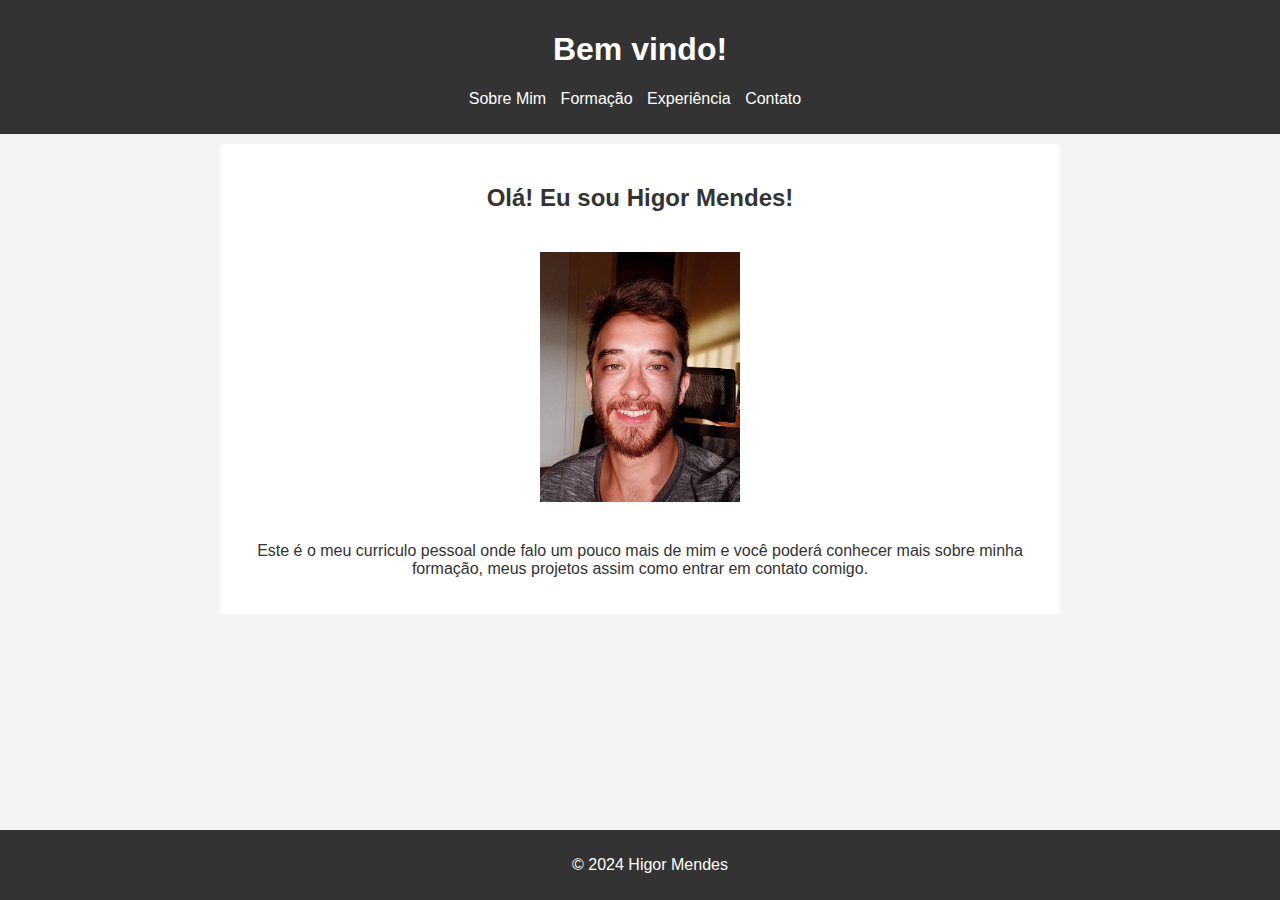
<file: index.html>
<!DOCTYPE html>
<html lang="pt-BR">
<head>
    <meta charset="UTF-8">
    <meta name="viewport" content="width=device-width, initial-scale=1.0">
    <title>Portfólio Higor Mendes</title>
    <link rel="stylesheet" href="style.css">
</head>
<body>
    <header>
        <h1>Bem vindo!</h1>
        <nav>
            <ul>
                <li><a href="sobre.html">Sobre Mim</a></li>
                <li><a href="formacao.html">Formação</a></li>
                <li><a href="experiencia.html">Experiência</a></li>
                <li><a href="contato.html">Contato</a></li>
            </ul>
        </nav>
    </header>
    <main>
        <h2>Olá! Eu sou Higor Mendes!</h2>
        <img src="/fotoHigor.jpeg" alt="Descrição da imagem" class="imagem-principal">
        <p>Este é o meu curriculo pessoal onde falo um pouco mais de mim e você poderá conhecer mais sobre minha formação, 
            meus projetos assim como entrar em contato comigo.</p>
    </main>
    <footer>
        <p>&copy; 2024 Higor Mendes</p>
    </footer>
</body>
</html>
</file>
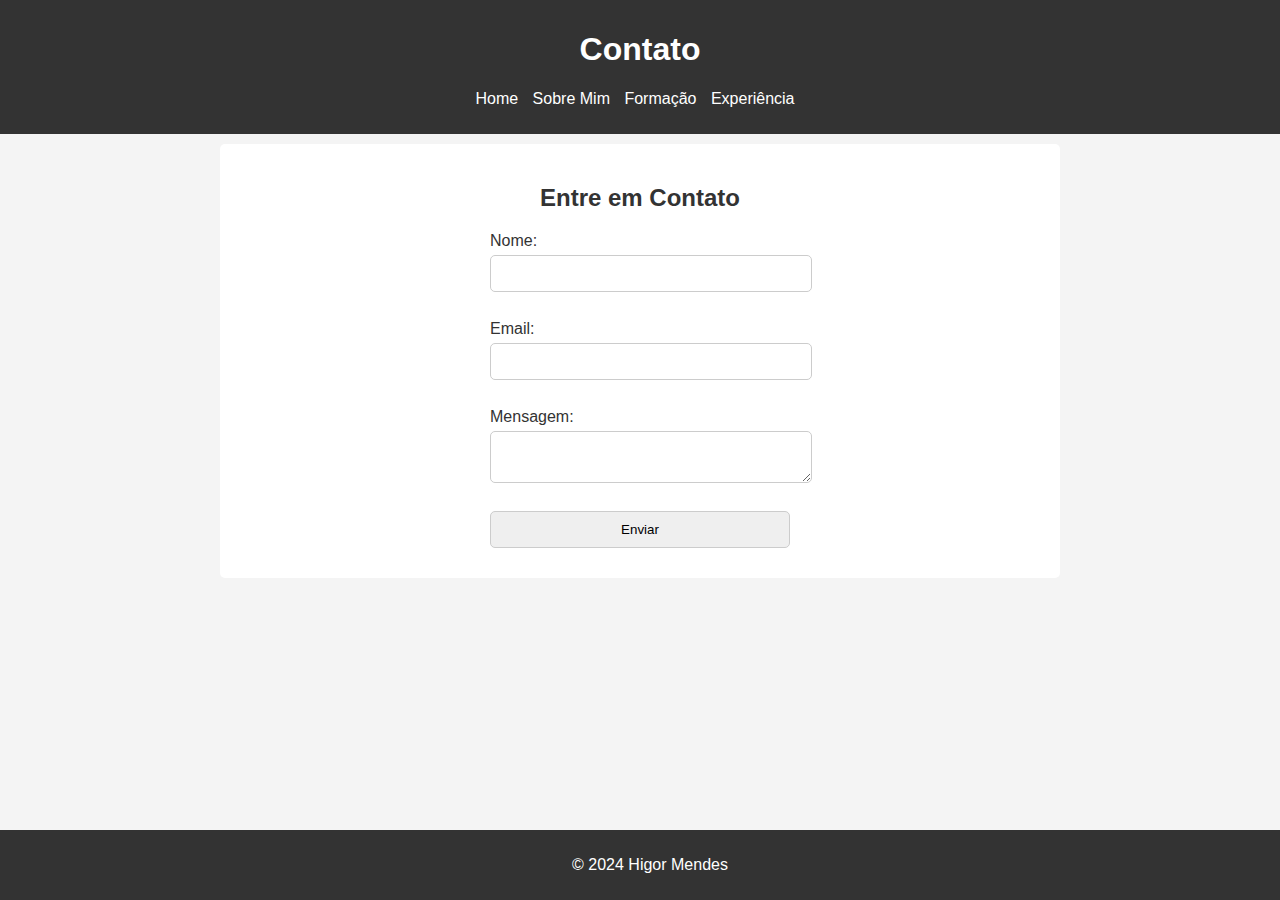
<file: contato.html>
<!DOCTYPE html>
<html lang="pt-BR">
<head>
    <meta charset="UTF-8">
    <meta name="viewport" content="width=device-width, initial-scale=1.0">
    <title>Contato</title>
    <link rel="stylesheet" href="style.css">
    <script>
        function mostrarMensagem() {
            event.preventDefault(); // Previne o comportamento padrão do formulário

            // Exibe a mensagem de confirmação
            const mensagemConfirmacao = document.getElementById('mensagem-confirmacao');
            mensagemConfirmacao.style.display = 'block';

            // Limpa o formulário (opcional)
            document.getElementById('form-contato').reset();
        }
    </script>
</head>
<body>
    <header>
        <h1>Contato</h1>
        <nav>
            <ul>
                <li><a href="index.html">Home</a></li>
                <li><a href="sobre.html">Sobre Mim</a></li>
                <li><a href="formacao.html">Formação</a></li>
                <li><a href="experiencia.html">Experiência</a></li>
            </ul>
        </nav>
    </header>
    <main>
        <h2>Entre em Contato</h2>
        <form id="form-contato" onsubmit="mostrarMensagem()">
            <label for="nome">Nome:</label>
            <input type="text" id="nome" name="nome" required><br>
            
            <label for="email">Email:</label>
            <input type="email" id="email" name="email" required><br>
            
            <label for="mensagem">Mensagem:</label>
            <textarea id="mensagem" name="mensagem" required></textarea><br>
            
            <input type="submit" value="Enviar">
        </form>
        <p id="mensagem-confirmacao" style="display:none; color:green;">Sua mensagem foi enviada com sucesso!</p>
    </main>
    <footer>
       <p>&copy; 2024 Higor Mendes</p>
    </footer>
</body>
</html>
</file>
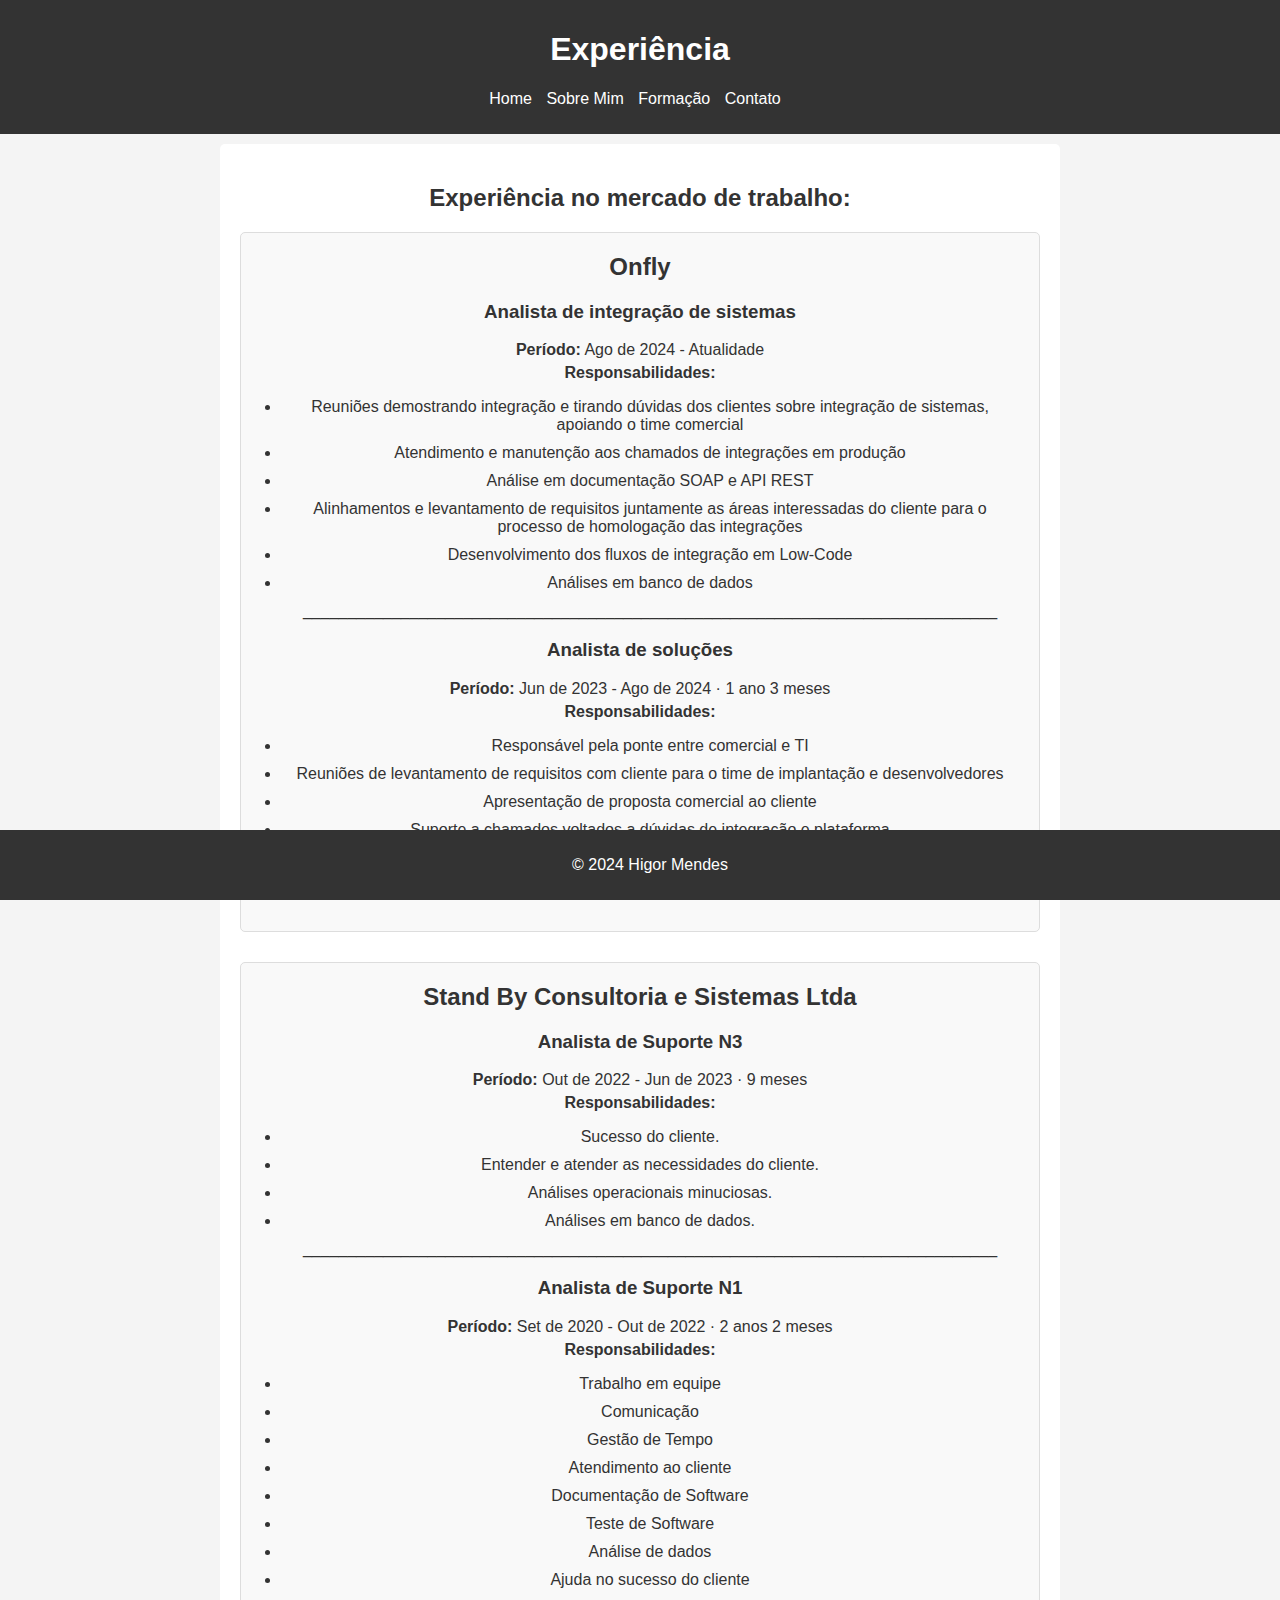
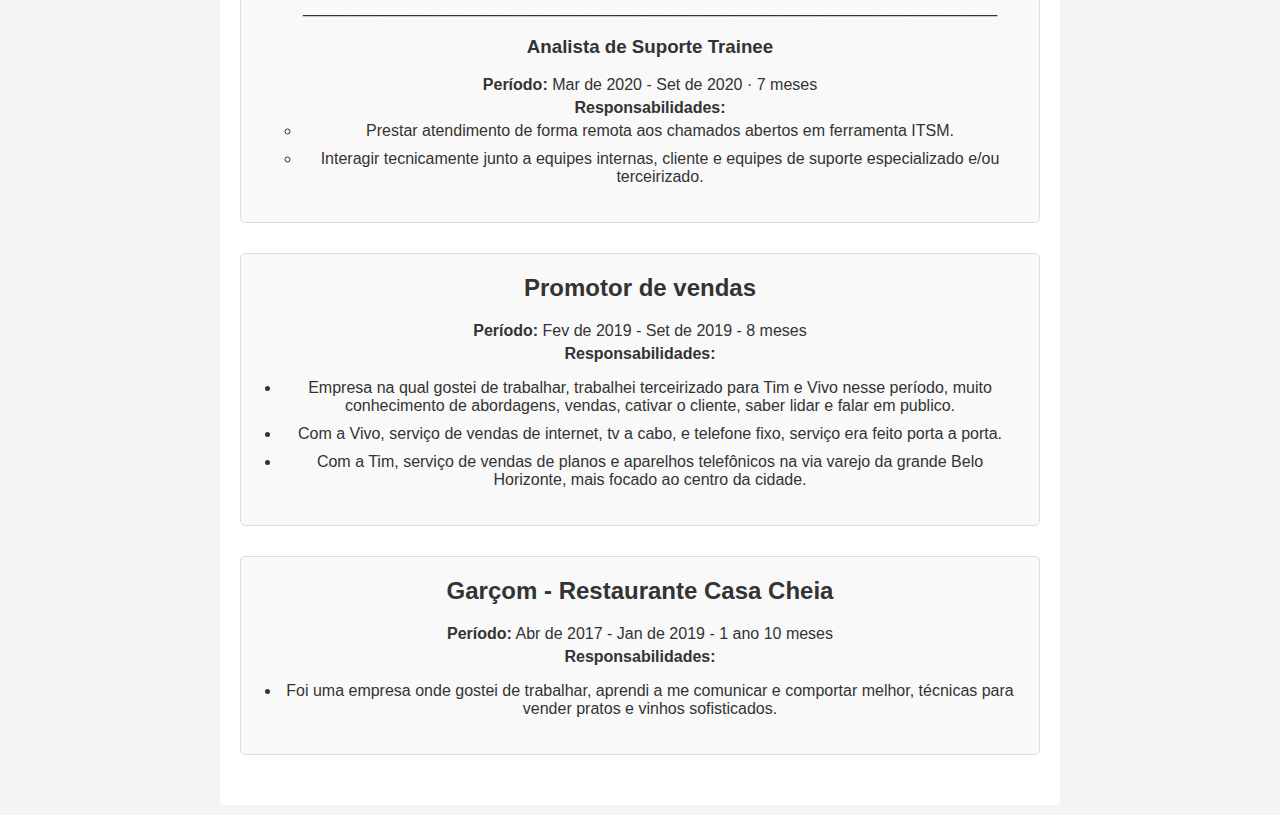
<file: experiencia.html>
<!DOCTYPE html>
<html lang="pt-BR">
<head>
    <meta charset="UTF-8">
    <meta name="viewport" content="width=device-width, initial-scale=1.0">
    <title>Portfólio</title>
    <link rel="stylesheet" href="style.css">
</head>
<body>
    <header>
        <h1>Experiência</h1>
        <nav>
            <ul>
                <li><a href="index.html">Home</a></li>
                <li><a href="sobre.html">Sobre Mim</a></li>
                <li><a href="formacao.html">Formação</a></li>
                <li><a href="contato.html">Contato</a></li>
            </ul>
        </nav>
    </header>
    <main>
        <h2>Experiência no mercado de trabalho:</h2>
        <section class="experiencia">
            <h2>Onfly</h2>
            <h3>Analista de integração de sistemas</h3>
            <p><strong>Período:</strong> Ago de 2024 - Atualidade</p>
            <p><strong>Responsabilidades:</strong></p>
            <ul>
                <li>Reuniões demostrando integração e tirando dúvidas dos clientes sobre integração de sistemas, apoiando o time comercial</li>
                <li>Atendimento e manutenção aos chamados de integrações em produção</li>
                <li>Análise em documentação SOAP e API REST</li>
                <li>Alinhamentos e levantamento de requisitos juntamente as áreas interessadas do cliente para o processo de homologação das integrações</li>
                <li>Desenvolvimento dos fluxos de integração em Low-Code</li>
                <li>Análises em banco de dados</li>
                <p>______________________________________________________________________________</p>
            </ul>
            <h3>Analista de soluções</h3>
            <p><strong>Período:</strong> Jun de 2023 - Ago de 2024 · 1 ano 3 meses</p>
            <p><strong>Responsabilidades:</strong></p>
            <ul>
                <li>Responsável pela ponte entre comercial e TI</li>
                <li>Reuniões de levantamento de requisitos com cliente para o time de implantação e desenvolvedores</li>
                <li>Apresentação de proposta comercial ao cliente</li>
                <li>Suporte a chamados voltados a dúvidas de integração e plataforma</li>
                <li>Desenho de fluxogramas</li>
                <li>Análise de documentação técnica</li>
            </ul>
        </section>    
        <section class="experiencia">
            <h2>Stand By Consultoria e Sistemas Ltda</h2>
            <h3>Analista de Suporte N3</h3>
            <p><strong>Período:</strong> Out de 2022 - Jun de 2023 · 9 meses</p>
            <p><strong>Responsabilidades:</strong></p>
            <ul>
                <li>Sucesso do cliente.</li>
                <li>Entender e atender as necessidades do cliente.</li>
                <li>Análises operacionais minuciosas.</li>
                <li>Análises em banco de dados.</li>
                <p>______________________________________________________________________________</p>
            </ul>
            <h3>Analista de Suporte N1</h3>
            <p><strong>Período:</strong> Set de 2020 - Out de 2022 · 2 anos 2 meses</p>
            <p><strong>Responsabilidades:</strong></p>
            <ul>
                <li>Trabalho em equipe</li>
                <li>Comunicação</li>
                <li>Gestão de Tempo</li>
                <li>Atendimento ao cliente</li>
                <li>Documentação de Software</li>
                <li>Teste de Software</li>
                <li>Análise de dados</li>
                <li>Ajuda no sucesso do cliente</li>
                <p>______________________________________________________________________________</p>
            <h3>Analista de Suporte Trainee</h3>
                <p><strong>Período:</strong> Mar de 2020 - Set de 2020 · 7 meses</p>
                <p><strong>Responsabilidades:</strong></p>
                <ul>
                    <li> Prestar atendimento de forma remota aos chamados abertos em ferramenta ITSM.</li>
                    <li> Interagir tecnicamente junto a equipes internas, cliente e equipes de suporte especializado e/ou terceirizado.</li>
        </section>    
        <section class="experiencia">
            <h2>Promotor de vendas</h2>
            <p><strong>Período:</strong> Fev de 2019 - Set de 2019 - 8 meses</p>
            <p><strong>Responsabilidades:</strong></p>
            <ul>
                <li>Empresa na qual gostei de trabalhar, trabalhei terceirizado para Tim e Vivo nesse período, muito conhecimento de abordagens, vendas, cativar o cliente, saber lidar e falar em publico. </li>
                    <li>Com a Vivo, serviço de vendas de internet, tv a cabo, e telefone fixo, serviço era feito porta a porta.</li> 
                    <li>Com a Tim, serviço de vendas de planos e aparelhos telefônicos na via varejo da grande Belo Horizonte, mais focado ao centro da cidade.</li>
            </ul>
        </section>

        <section class="experiencia">
            <h2>Garçom - Restaurante Casa Cheia </h2>
            <p><strong>Período:</strong> Abr de 2017 - Jan de 2019 - 1 ano 10 meses</p>
            <p><strong>Responsabilidades:</strong></p>
            <ul>
                <li>Foi uma empresa onde gostei de trabalhar, aprendi a me comunicar e comportar melhor, técnicas para vender pratos e vinhos sofisticados.</li>
            </ul>
        </section>    
    </main>
    <footer>
        <p>&copy; 2024 Higor Mendes</p>
    </footer>
</body>
</html>
</file>
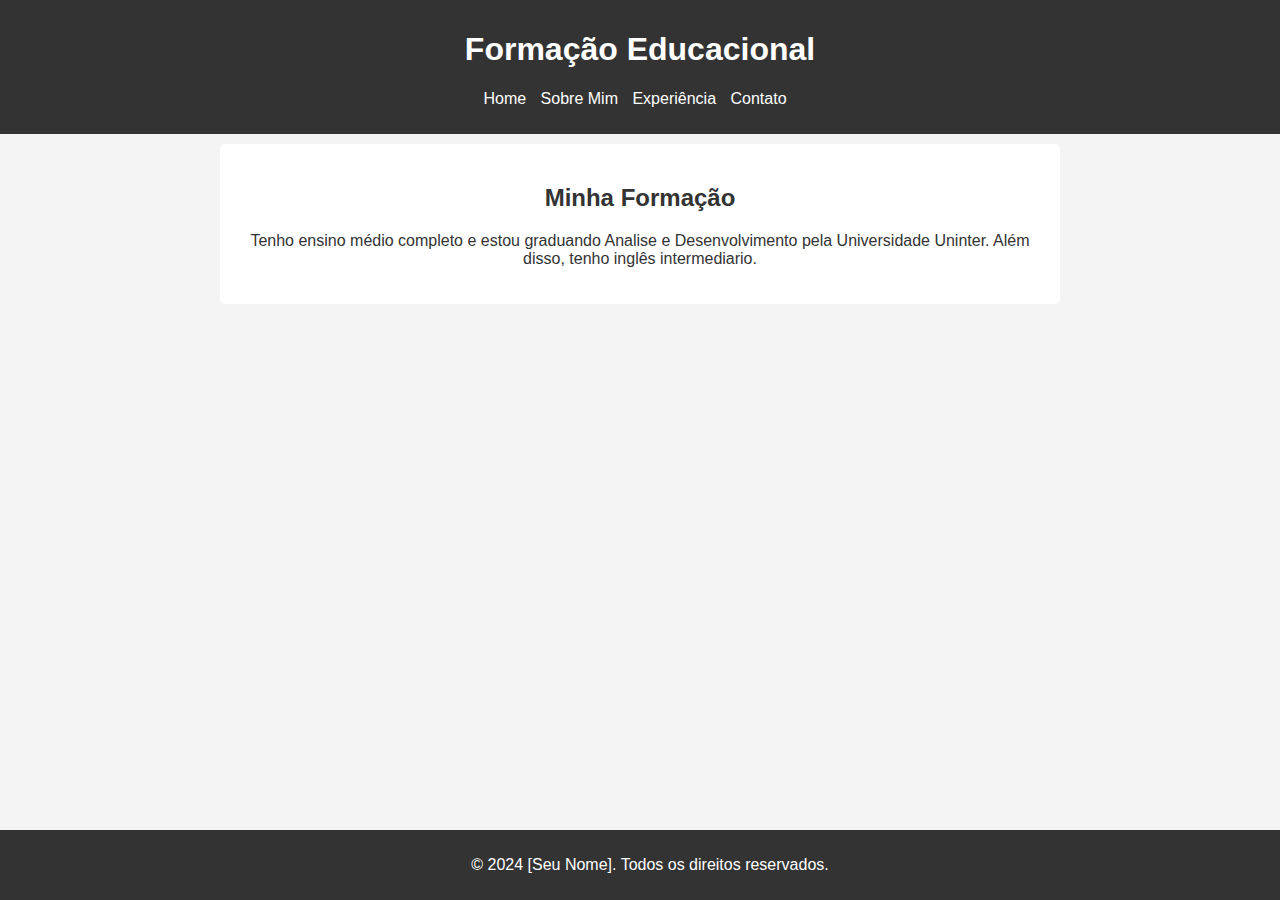
<file: formacao.html>
<!DOCTYPE html>
<html lang="pt-BR">
<head>
    <meta charset="UTF-8">
    <meta name="viewport" content="width=device-width, initial-scale=1.0">
    <title>Formação</title>
    <link rel="stylesheet" href="style.css">
</head>
<body>
    <header>
        <h1>Formação Educacional</h1>
        <nav>
            <ul>
                <li><a href="index.html">Home</a></li>
                <li><a href="sobre.html">Sobre Mim</a></li>
                <li><a href="experiencia.html">Experiência</a></li>
                <li><a href="contato.html">Contato</a></li>
            </ul>
        </nav>
    </header>
    <main>
        <h2>Minha Formação</h2>
        <p>Tenho ensino médio completo e estou graduando Analise e Desenvolvimento pela Universidade Uninter. Além disso, tenho inglês intermediario.</p>        
    </main>
    <footer>
        <p>&copy; 2024 [Seu Nome]. Todos os direitos reservados.</p>
    </footer>
</body>
</html>
</file>
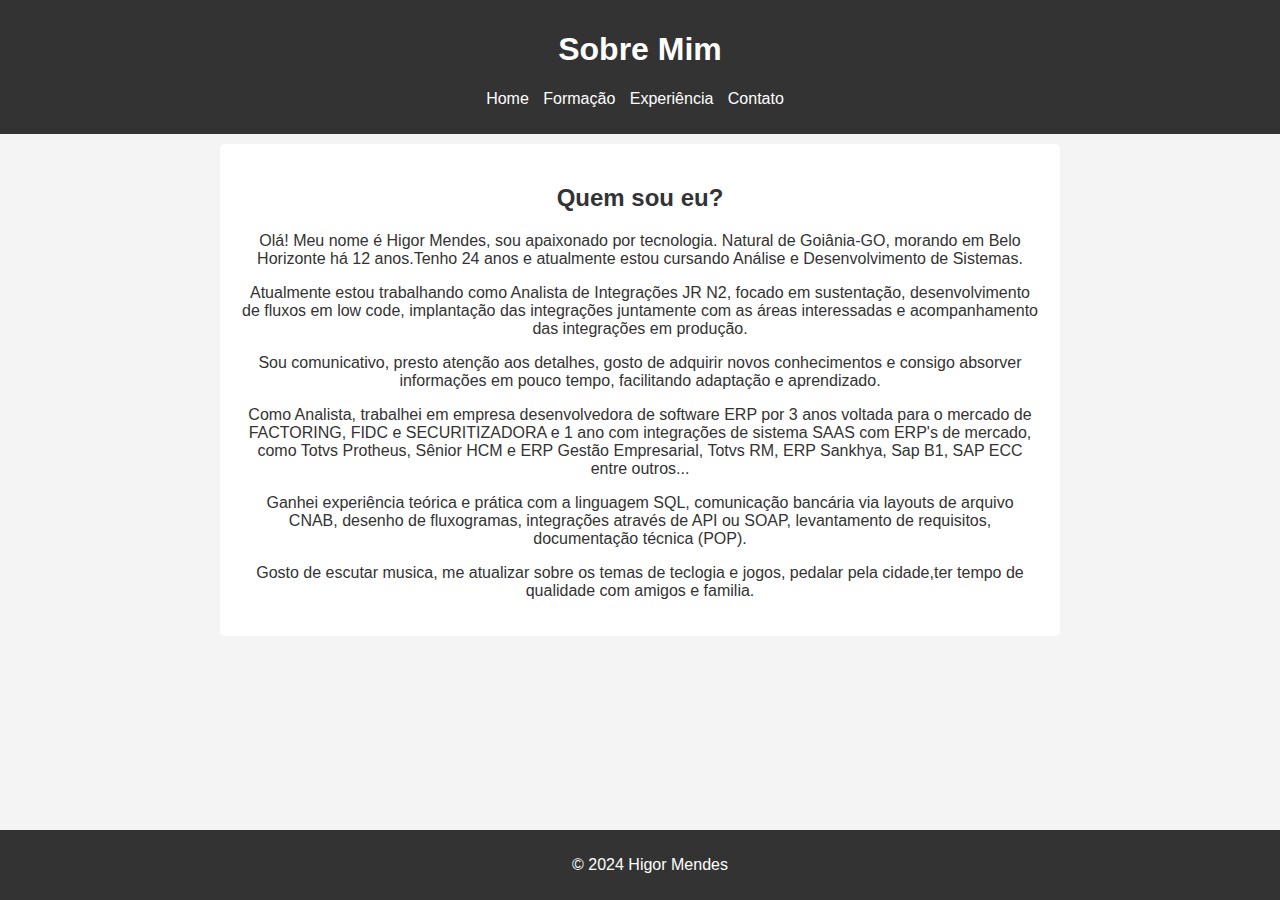
<file: sobre.html>
<!DOCTYPE html>
<html lang="pt-BR">
<head>
    <meta charset="UTF-8">
    <meta name="viewport" content="width=device-width, initial-scale=1.0">
    <title>Sobre Mim</title>
    <link rel="stylesheet" href="style.css">
</head>
<body>
    <header>
        <h1>Sobre Mim</h1>
        <nav>
            <ul>
                <li><a href="index.html">Home</a></li>
                <li><a href="formacao.html">Formação</a></li>
                <li><a href="experiencia.html">Experiência</a></li>
                <li><a href="contato.html">Contato</a></li>
            </ul>
        </nav>
    </header>
    <main>
        <h2>Quem sou eu?</h2>
        <p>Olá! Meu nome é Higor Mendes, sou apaixonado por tecnologia. 
         Natural de Goiânia-GO, morando em Belo Horizonte há 12 anos.Tenho 24 anos e atualmente estou cursando Análise e Desenvolvimento de Sistemas.
        <p>Atualmente estou trabalhando como Analista de Integrações JR N2, focado em sustentação, desenvolvimento de fluxos em low code,
             implantação das integrações juntamente com as áreas interessadas e acompanhamento das integrações em produção.</p> 
        <p>Sou comunicativo, presto atenção aos detalhes, gosto de adquirir novos conhecimentos e consigo absorver informações em pouco tempo,
             facilitando adaptação e aprendizado.</p>
        <p>Como Analista, trabalhei em empresa desenvolvedora de software ERP por 3 anos voltada para o mercado de FACTORING,
             FIDC e SECURITIZADORA e 1 ano com integrações de sistema SAAS com ERP's de mercado, como Totvs Protheus, Sênior HCM e ERP Gestão Empresarial,
              Totvs RM, ERP Sankhya, Sap B1, SAP ECC entre outros...     </p>
        <p>Ganhei experiência teórica e prática com a linguagem SQL, comunicação bancária via layouts de arquivo CNAB,
             desenho de fluxogramas, integrações através de API ou SOAP, levantamento de requisitos, documentação técnica (POP).</p>
             <p>Gosto de escutar musica, me atualizar sobre os temas de teclogia e jogos, pedalar pela cidade,ter tempo de qualidade com amigos e familia.</p>
    </p>
    </main>
    <footer>
        <p>&copy; 2024 Higor Mendes</p>
    </footer>
</body>
</html>
</file>
<file: style.css>
/* Estilo geral */
body {
    font-family: Arial, sans-serif;
    margin: 0;
    padding: 0;
    background-color: #f4f4f4;
    color: #333;
    text-align: center;
}

header {
    background-color: #333;
    color: #fff;
    padding: 10px 0;
}

nav ul {
    list-style: none;
    padding: 0;
}

nav ul li {
    display: inline;
    margin-right: 10px;
}

nav ul li a {
    color: #fff;
    text-decoration: none;
}

main {
    padding: 20px;
    background-color: #fff;
    margin: 10px auto;
    border-radius: 5px;
    max-width: 800px;
    text-align: center;
}

footer {
    text-align: center;
    padding: 10px;
    background-color: #333;
    color: #fff;
    position: fixed;
    bottom: 0;
    width: 100%;
}

/* Estilo do formulário de contato */
form {
    max-width: 300px; /* Define a largura máxima do formulário */
    margin: 0 auto; /* Centraliza o formulário na página */
}

form label {
    display: block;
    margin-bottom: 5px;
    text-align: left; /* Alinha o texto dos labels à esquerda */
}

form input, form textarea {
    width: 100%; /* Faz os campos ocuparem toda a largura do formulário */
    max-width: 300px; /* Define a largura máxima dos campos */
    padding: 10px;
    margin: 0 auto 10px auto; /* Centraliza os campos e adiciona espaçamento inferior */
    display: block; /* Garante que cada campo ocupe uma linha */
    border: 1px solid #ccc;
    border-radius: 5px;
}

form button {
    padding: 10px 20px;
    background-color: #333;
    color: #fff;
    border: none;
    border-radius: 5px;
    cursor: pointer;
    text-align: center;
    display: block;
    margin: 0 auto; /* Centraliza o botão */
}

.imagem-principal {
    width: 200px; /* Garante que a imagem não ultrapasse a largura do contêiner */
    height: auto; /* Mantém a proporção da imagem */
    margin: 20px 0; /* Adiciona margem acima e abaixo da imagem */
}

.experiencia {
    margin-bottom: 30px;
    padding: 20px;
    background-color: #f9f9f9;
    border: 1px solid #ddd;
    border-radius: 5px;
}

.experiencia h2 {
    margin-top: 0;
    color: #333;
}

.experiencia p {
    margin: 5px 0;
}

.experiencia ul {
    padding-left: 20px;
}

.experiencia ul li {
    margin-bottom: 10px;
}
</file>
